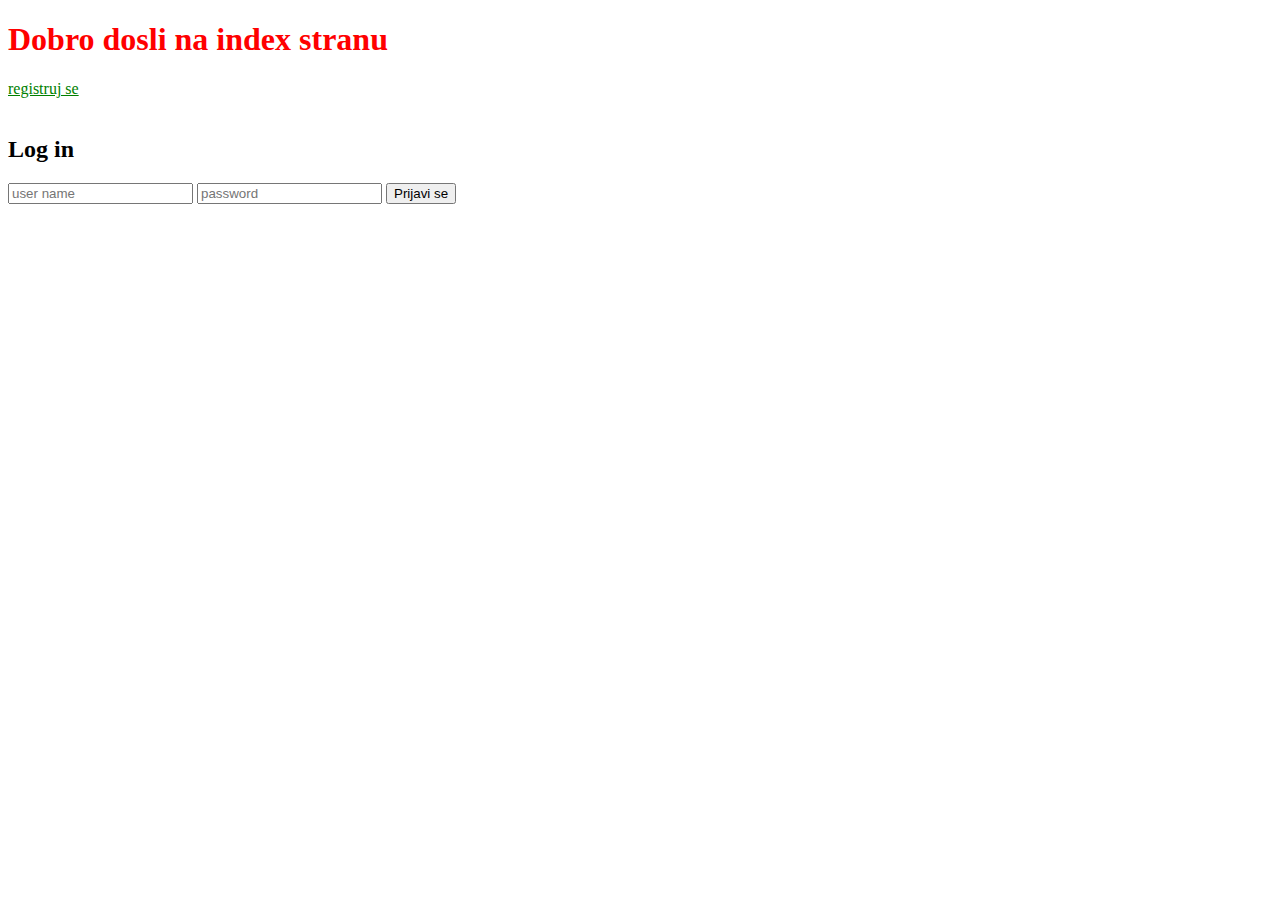
<file: Prodavnica/WebContent/index.html>
<!DOCTYPE html>
<html>
<head>
<meta charset="UTF-8">
<title>index strana</title>
<link
rel = "stylesheet"
type = "text/css"
href = css/style.css
/>
</head>
<body>
<h1>Dobro dosli na index stranu</h1>
<a href = "registracija.html">registruj se</a><br><br>
<h2>Log in</h2>
<form action = "LoginServlet" method = "post">
<input type = "text" placeholder = "user name" name = "userName">
<input type = "password" placeholder = "password" name = "password">
<input type = "submit" value = "Prijavi se">
</form>


</body>
</html>
</file>
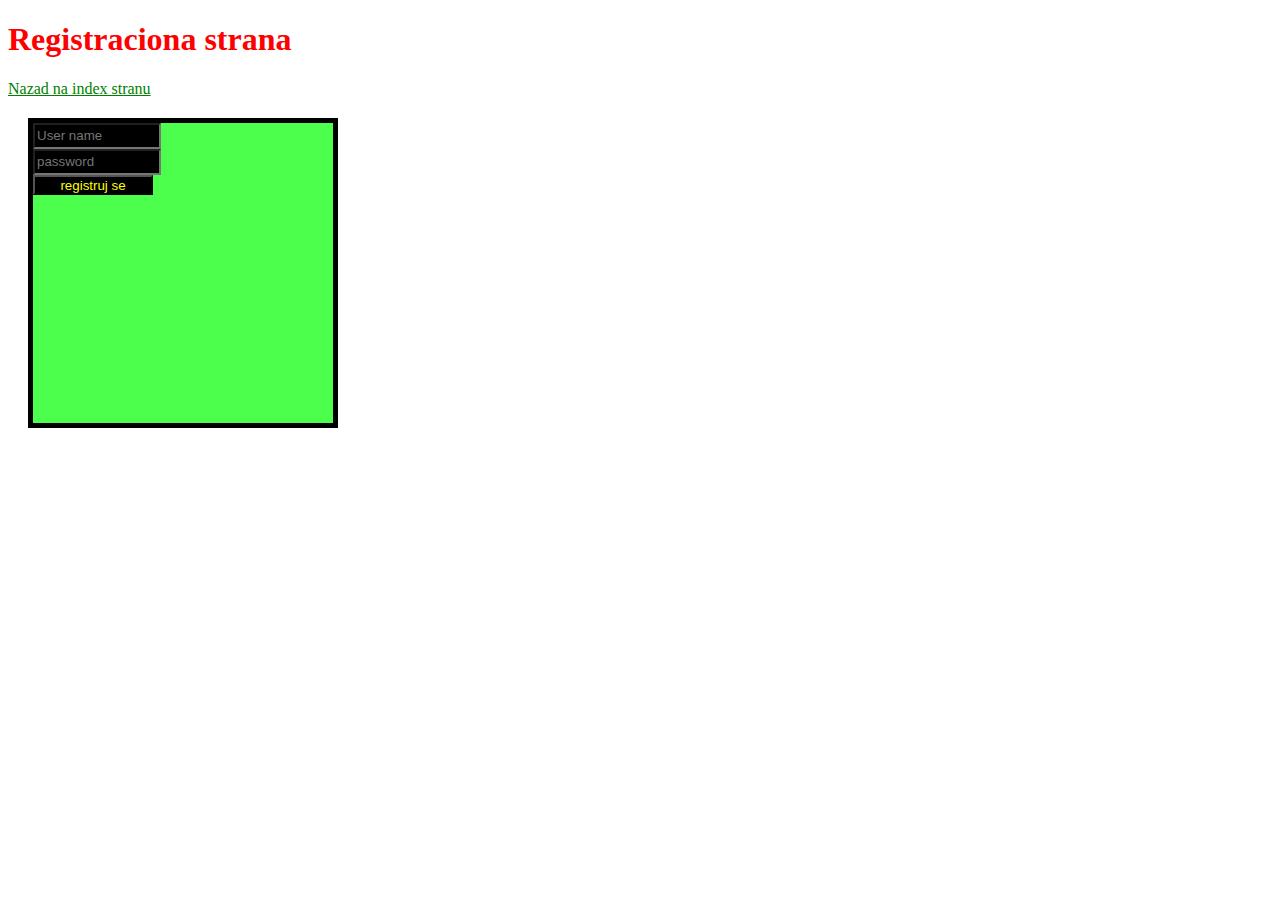
<file: Prodavnica/WebContent/registracija.html>
<!DOCTYPE html>
<html>
<head>
<meta charset="UTF-8">
<title>registracija</title>
<link
rel = "stylesheet"
type = "text/css"
href = css/style.css
/>
</head>
<body>
<h1>Registraciona strana</h1>
<a href = "index.html">Nazad na index stranu</a>
<form class = "box" action="registracioniServlet" method="get">
<input type = "text" placeholder = "User name" name = "userName"><br>
<input type = "password" placeholder = "password" name = "password"><br>
<input type = "submit" value = "registruj se">
</form>
</body>
</html>
</file>
